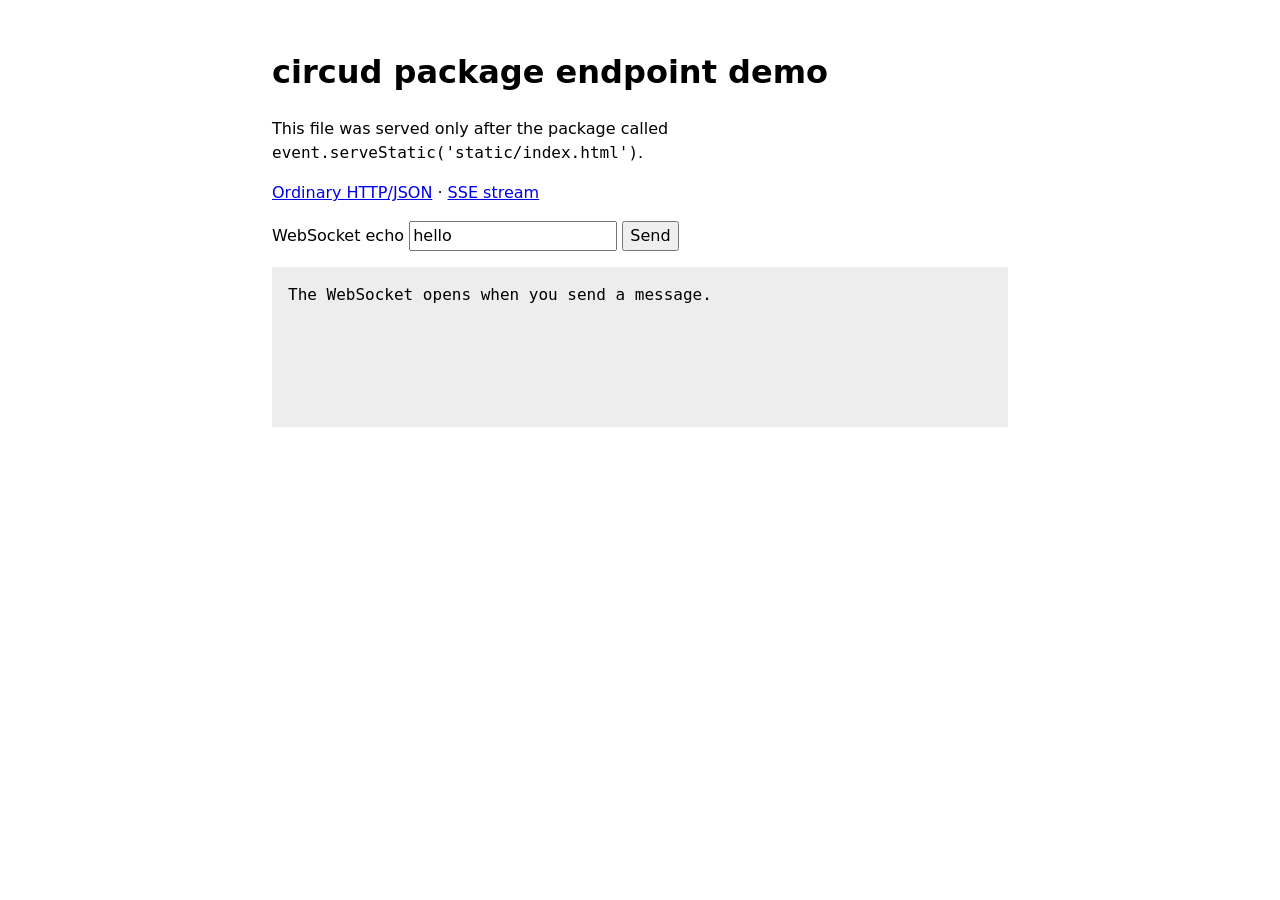
<file: examples/demo/static/index.html>
<!doctype html>
<html lang="en">
<head>
  <meta charset="utf-8">
  <meta name="viewport" content="width=device-width, initial-scale=1">
  <title>circud endpoint demo</title>
  <style>
    :root { color-scheme: light dark; font: 16px/1.5 system-ui, sans-serif; }
    body { margin: 3rem auto; max-width: 46rem; padding: 0 1rem; }
    button, input { font: inherit; }
    pre { min-height: 8rem; overflow: auto; padding: 1rem; background: #7772; }
  </style>
</head>
<body>
  <h1>circud package endpoint demo</h1>
  <p>
    This file was served only after the package called
    <code>event.serveStatic('static/index.html')</code>.
  </p>
  <p>
    <a href="/io.circud.demo/hello?from=page">Ordinary HTTP/JSON</a>
    · <a href="/io.circud.demo/events">SSE stream</a>
  </p>
  <form id="echo">
    <label>WebSocket echo <input id="message" value="hello"></label>
    <button>Send</button>
  </form>
  <pre id="log">The WebSocket opens when you send a message.</pre>
  <script>
    const form = document.querySelector('#echo');
    const message = document.querySelector('#message');
    const log = document.querySelector('#log');
    let socket;

    form.addEventListener('submit', event => {
      event.preventDefault();
      const send = () => {
        log.textContent += `\n> ${message.value}`;
        socket.send(message.value);
      };

      if (socket?.readyState === WebSocket.OPEN) return send();
      const target = new URL('/io.circud.demo/ws', document.baseURI);
      target.protocol = target.protocol === 'https:' ? 'wss:' : 'ws:';
      socket = new WebSocket(target);
      socket.addEventListener('open', send, { once: true });
      socket.addEventListener('message', reply => {
        log.textContent += `\n< ${reply.data}`;
      });
      socket.addEventListener('close', reply => {
        log.textContent += `\n[closed: ${reply.code}]`;
      });
    });
  </script>
</body>
</html>
</file>
